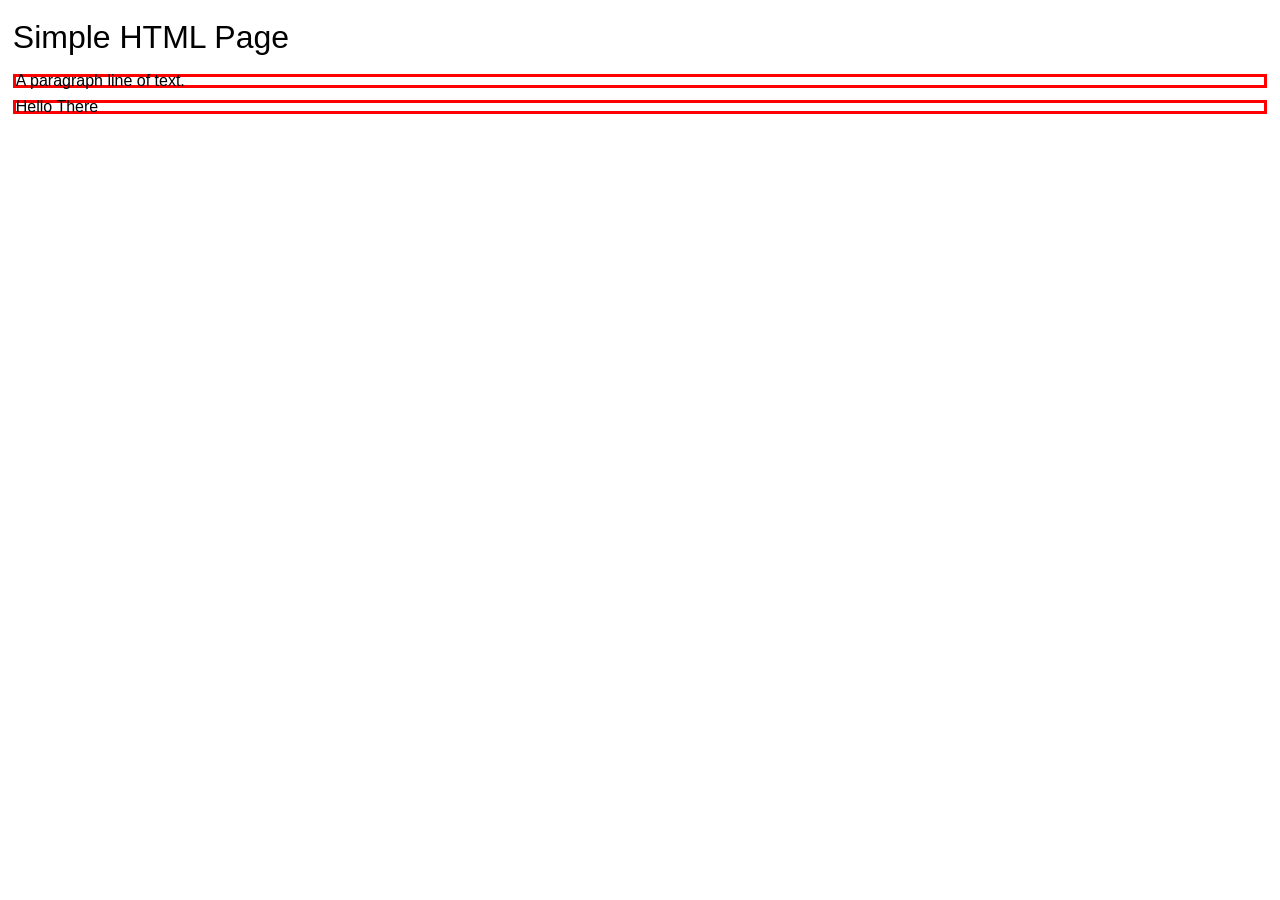
<file: lynda/jQuery/html/index.html>
<!DOCTYPE html>
<html lang="en">
<head>
	<meta charset="utf-8">
	<title>jQuery Tutorial Page</title>
	<link rel="stylesheet" href="../css/reset.css">
	<link rel="stylesheet" href="../css/base.css">
	<!--[if IE]>
		<script src="http://html5shiv.googlecode.com/svn/trunk/html5.js"></script>
	<![endif]-->
</head>

<body id="body">

	<h1>Simple HTML Page</h1>

	<p>A paragraph line of text.</p>


	<!-- Load jQuery from CDN -->
	<script src="https://code.jquery.com/jquery-3.0.0.min.js"
			integrity="sha256-JmvOoLtYsmqlsWxa7mDSLMwa6dZ9rrIdtrrVYRnDRH0="   
			crossorigin="anonymous"></script>
			
	<script src="../js/jQueryExamples.js"></script>
</body>
</html>
</file>
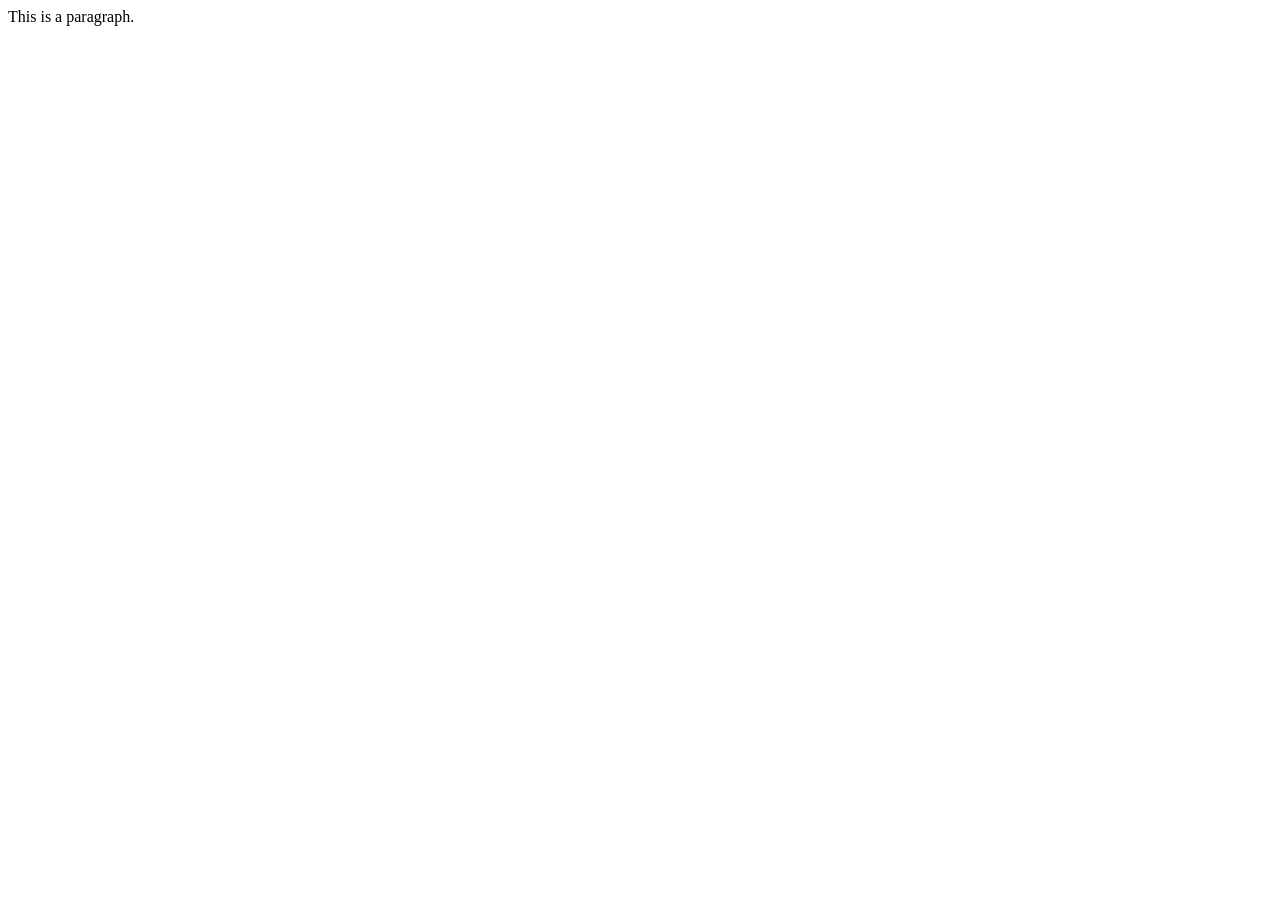
<file: d3/tutorial/index_1.html>
<doctype html>
<html>

<head>
	<title>D3 Tutorial</title>
	<script src="https://d3js.org/d3.v3.min.js" charset="utf-8"></script>
</head>


<body>

	<p>This is a paragraph.</p>
	
	<script>
	
		d3.selectAll("p").style("color", "red");
					
		var canvas = d3.select("body")
				.append("svg")
				.attr("width", 500)
				.attr("height", 500);
			
		var circle = canvas.append("circle")
				.attr("cx", 250)
				.attr("cy", 250)
				.attr("r", 50)
				.attr("fill", "red");	
		
		var rect = canvas.append("rect")
				.attr("width", 100)
				.attr("height", 50);
				
		var line = canvas.append("line")
				.attr("x1", 0)
				.attr("y1", 100)
				.attr("x2", 400)
				.attr("y2", 400)
				.attr("stroke", "green")
				.attr("stroke-width", 10);
		
		
		console.log(d3);

	</script>
	

</body>

</html>
</file>
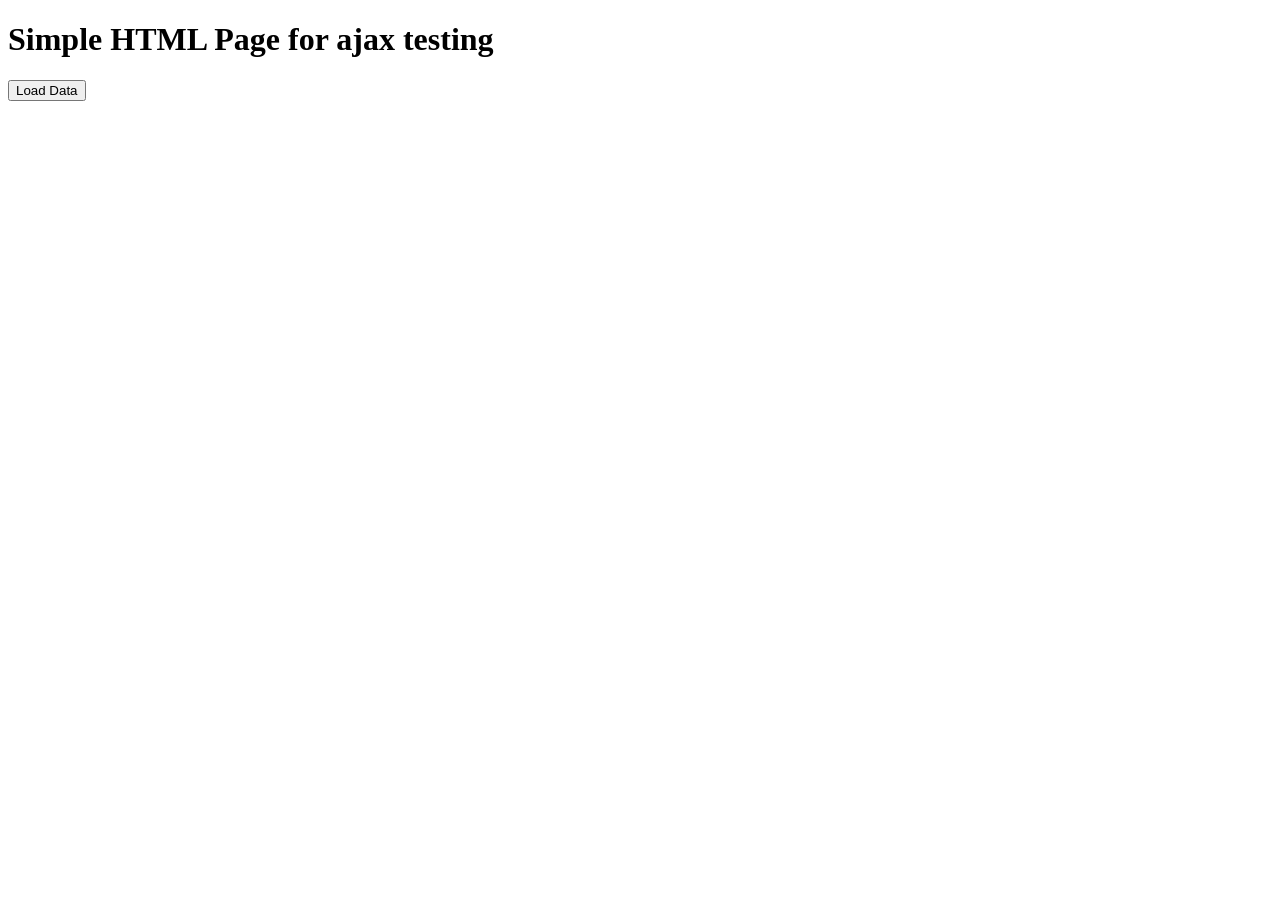
<file: lynda/html/ajax.html>
<!DOCTYPE html>
<html lang= "en">
<head>
	<meta charset= "utf-8"/>
	<title>AJAX Eample Page</title>
</head>
<body id= "body">
	<h1>Simple HTML Page for ajax testing</h1>
	
	<button id= "ajaxLoadButton">Load Data</button>
	
	<div id= "jsonOutput">
	</div>
	
	<script src= "../js/ajax.js"></script>
</body>
</html>
</file>
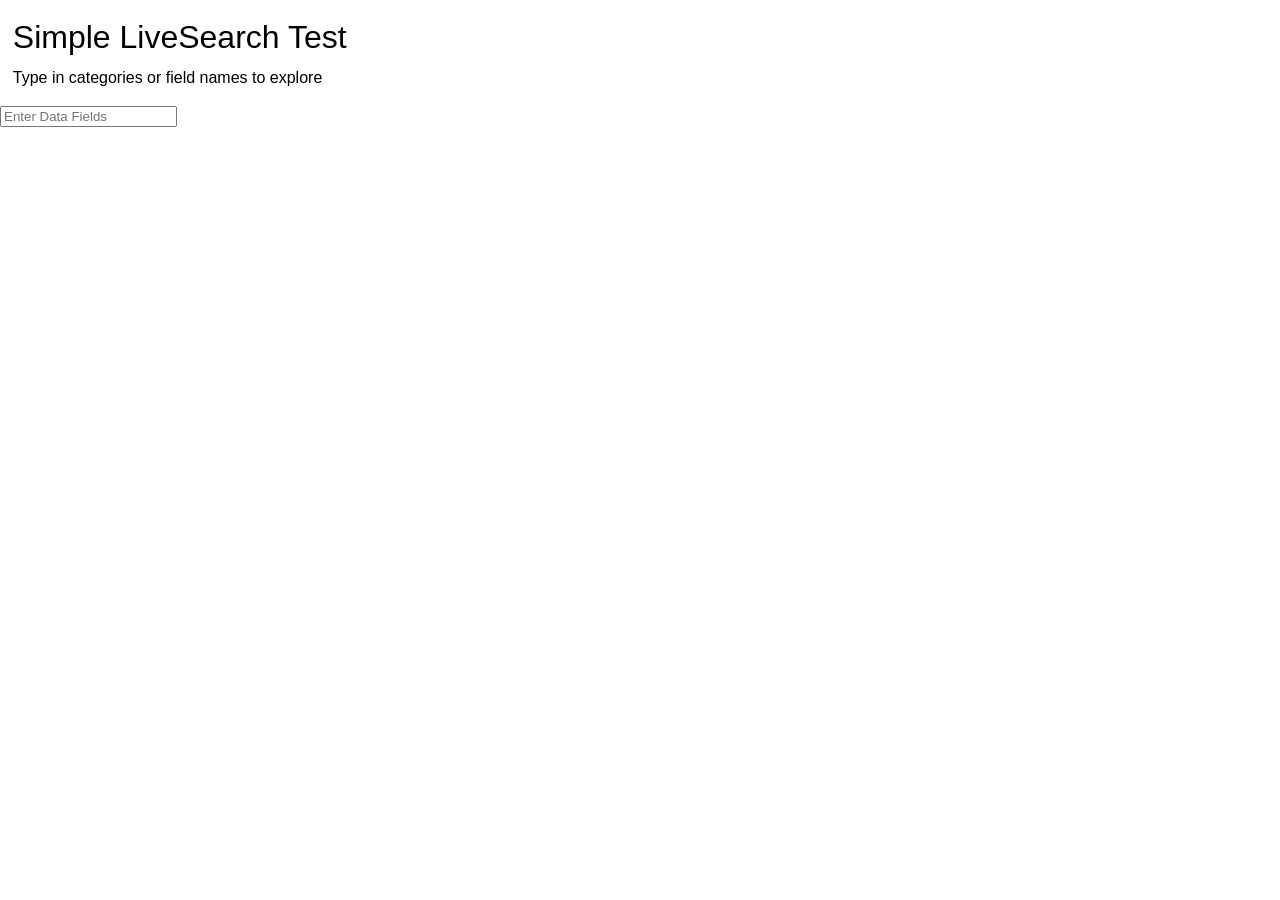
<file: lynda/html/liveSearch.html>
<!DOCTYPE html>

<html lang= "en">

<head>

	<meta charset= "utf-8"/>
	
	<title>LiveSearch</title>
	
	<link rel= "stylesheet" href= "../css/reset.css" />
	<link rel= "stylesheet" href= "../css/base.css" />
	
</head>

<body id= "body">

	<h1>Simple LiveSearch Test</h1>
	
	<div id= "searchContainer">
		
		<p>Type in categories or field names to explore</p>
		<input type= "search" name= "search" id= "search" placeholder= "Enter Data Fields"/>
	
	</div>
	
	
	<div id= "resultsContainer">
	</div>
	
	<!-- Load jQuery CDN -->
	<script src="https://code.jquery.com/jquery-3.0.0.min.js"   
			integrity="sha256-JmvOoLtYsmqlsWxa7mDSLMwa6dZ9rrIdtrrVYRnDRH0="   
			crossorigin="anonymous"></script>
	
	<!-- LiveSearch script -->
	<script src= "../js/liveSearch.js"></script>
	
</body>

</html>
</file>
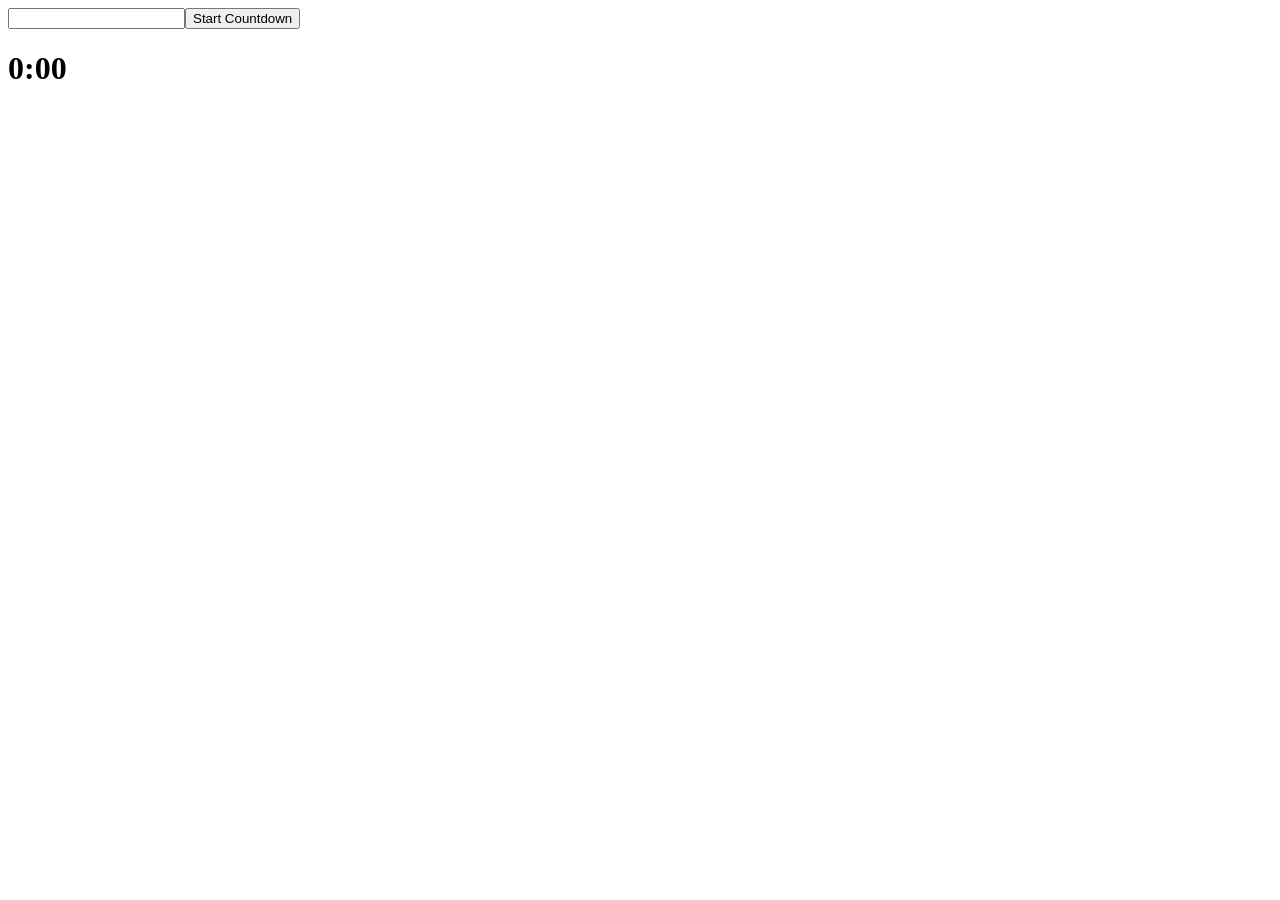
<file: lynda/html/timer.htm>
<!doctype html>
<head>
	<title>Countdown</title>
	<!-- Validate Inherited Styles -->
</head>
<body>
	<div id= "container">
		
		<div id= "inputArea">
		</div>
		
		<h1 id= "time">0:00</h1>
		
	</div>
	
	<script src= "../js/timer.js"></script>
</body>
</html>
</file>
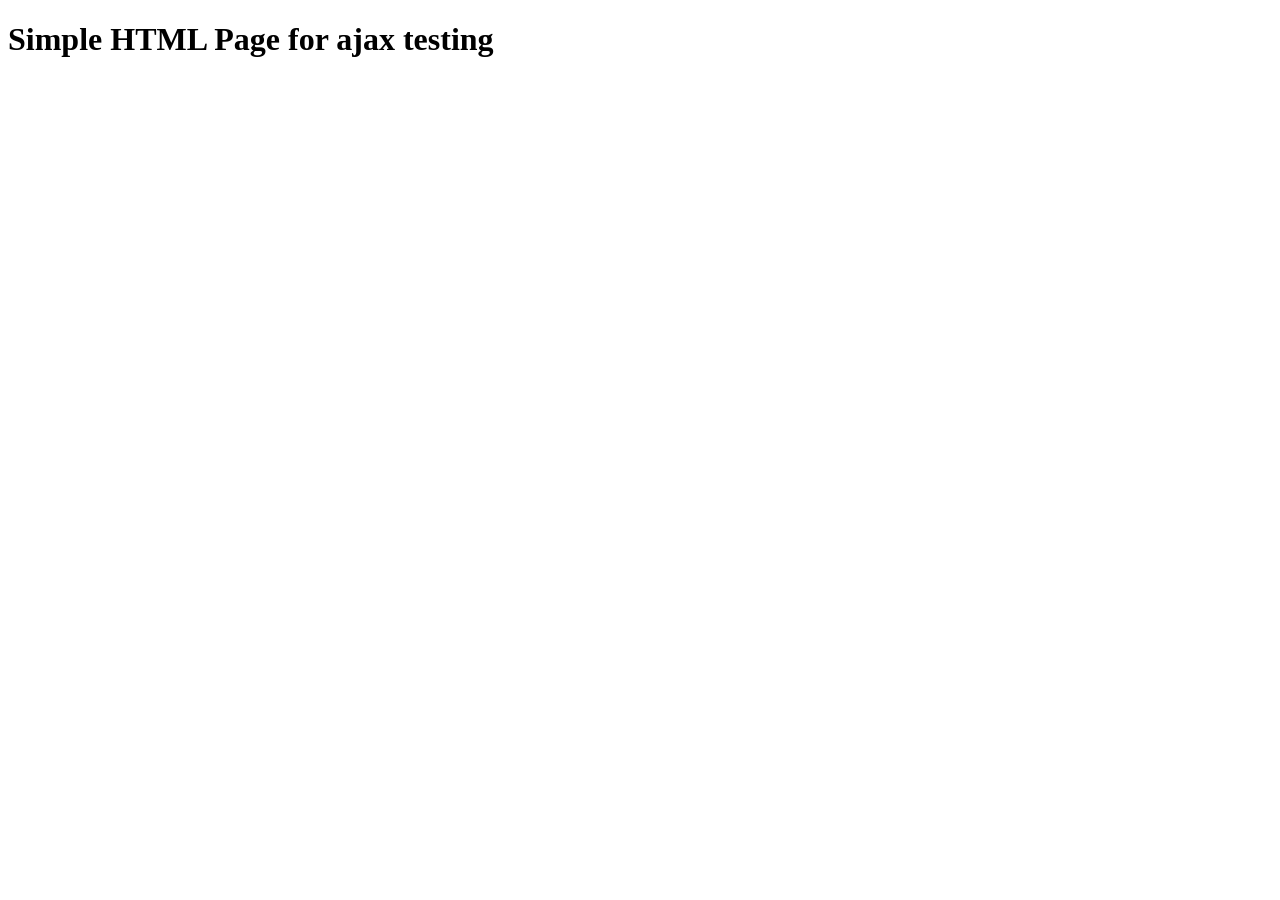
<file: lynda/JavaScript/html/ajax.html>
<!DOCTYPE html>
<html lang= "en">
<head>
	<meta charset= "utf-8"/>
	<title>AJAX Eample Page</title>
</head>
<body id= "body">
	<h1>Simple HTML Page for ajax testing</h1>
	
	<script src= "../js/ajax.js"></script>
</body>
</html>
</file>
<file: lynda/jQuery/css/base.css>
/***********************************************/
/* Contains the Default or base styles for CUBI*/
/* After prototype, breakout css into apps     */
/***********************************************/

a {
	color: #FF4500;
	text-decoration: none;
}


a:hover {
	color: #00b290;
}


a.aculogo {
	background: url(images/ACULogoLightGrey.svg);
	display: block;
	height: 100px;
	width: 100px;
	
}


a.aculogo:hover {
	background: url(images/ACULogoGrey.svg);
	border-bottom: none;	
}


a.cubilogo {
	display: block;
	max-width: 240px;
}


body section {
	clear: both;
	padding: 1%;
	min-height: 100vh;
}


h1, h2, h3, p {
	line-height: 1.5em;
	margin: 1%;	
}


footer {
	background-color: #ff9a75;	/* Light Orange */
	color: #fff; 				/* White */
	font-size: 0.6em;
	height: 100px;
	padding: 20px;
}


footer a {
	color: #fff;	/* White */
}


footer a:hover {
	color: #DFFF00;	/* Chartreuse, baby! */
}


footer p {
	padding: 5px;
	margin: 0;
}


header {
	float: left;
}


html {
	font-family: 'Open Sans', sans-serif;
	font-size: 2em;
}


img {
	height: auto;
	margin: 5% 5%;
	max-width: 800px;
	width: 100%;
}


nav {
	background: #ffffff;
	border-bottom: 2px solid #f2f2f2;	/* Light Grey */
	opacity: 0.8;
	padding: 1%;
	padding-right: 15%;
	position: fixed;
	right: 0px;
	z-index: 100;
}


nav a {
	padding: 5px; 10px;
}


nav a:hover {
	border-bottom: 5px solid #00b290;
}


nav li {	
	display: inline;
}


p {
	font-size: 0.5em;
	font-weight: 300;
	line-height: 0.5em;
}


table {
	font-size: 0.5em;
	margin: 75px 0 50px 0px;	/* top right bottom left (clockwise) */
	
}


th {
	background-color: #00b290;	/* Orange */
	color: #fff; 			/* White */
}


th, td{
	border-bottom: 1px solid #ddd;
	padding: 15px;
	text-align: left;
}


tr:hover {
	background-color: #f5f5f5;	/* Green */
}


/*********************/
/*  Class Selectors  */
/*********************/

.bold {
	font-weight:bold;
}

.center {
	margin-left: auto;
	margin-right: auto;
	display: block;
	
}


.cubi-tip {
	background-color: #fcffe6;	/* Chartreuse 95% */
	border-bottom: 5px dotted #dfff00;
}


.current-page {
	border-bottom: 5px solid #00b290;
	color: #00b290;
}


.doc-search {
	background: #1E3C4C;
	margin-top: 50px;
	padding: 25px;
}


.embeded-container {
	height: 100%;
	margin: 1%;
}


input[type=text] {
    width: 450px;
    box-sizing: border-box;
    border: 2px solid #ccc;
    border-radius: 4px;
    font-size: 16px;
    background-color: white;
    background-image: url('searchicon.png');
    background-position: 10px 10px; 
    background-repeat: no-repeat;
    padding: 12px 20px 12px 40px;
    -webkit-transition: width 0.4s ease-in-out;
    transition: width 0.4s ease-in-out;
}


.icon {
	display: inline;
	max-width: 200px;
}


.table-center {
	margin-left: auto;
	margin-right: auto;
	width: 100%;
}


.text-center {
	text-align: center;
}


.quote {
	font-style: italic;	
}


.white-text {
	color: white;
}
</file>
<file: lynda/css/base.css>
/***********************************************/
/* Contains the Default or base styles for CUBI*/
/* After prototype, breakout css into apps     */
/***********************************************/

a {
	color: #FF4500;
	text-decoration: none;
}


a:hover {
	color: #00b290;
}


a.aculogo {
	background: url(images/ACULogoLightGrey.svg);
	display: block;
	height: 100px;
	width: 100px;
	
}


a.aculogo:hover {
	background: url(images/ACULogoGrey.svg);
	border-bottom: none;	
}


a.cubilogo {
	display: block;
	max-width: 240px;
}


body section {
	clear: both;
	padding: 1%;
	min-height: 100vh;
}


h1, h2, h3, p {
	line-height: 1.5em;
	margin: 1%;	
}


footer {
	background-color: #ff9a75;	/* Light Orange */
	color: #fff; 				/* White */
	font-size: 0.6em;
	height: 100px;
	padding: 20px;
}


footer a {
	color: #fff;	/* White */
}


footer a:hover {
	color: #DFFF00;	/* Chartreuse, baby! */
}


footer p {
	padding: 5px;
	margin: 0;
}


header {
	float: left;
}


html {
	font-family: 'Open Sans', sans-serif;
	font-size: 2em;
}


img {
	height: auto;
	margin: 5% 5%;
	max-width: 800px;
	width: 100%;
}


nav {
	background: #ffffff;
	border-bottom: 2px solid #f2f2f2;	/* Light Grey */
	opacity: 0.8;
	padding: 1%;
	padding-right: 15%;
	position: fixed;
	right: 0px;
	z-index: 100;
}


nav a {
	padding: 5px; 10px;
}


nav a:hover {
	border-bottom: 5px solid #00b290;
}


nav li {	
	display: inline;
}


p {
	font-size: 0.5em;
	font-weight: 300;
	line-height: 0.5em;
}


table {
	font-size: 0.5em;
	margin: 75px 0 50px 0px;	/* top right bottom left (clockwise) */
	
}


th {
	background-color: #00b290;	/* Orange */
	color: #fff; 			/* White */
}


th, td{
	border-bottom: 1px solid #ddd;
	padding: 15px;
	text-align: left;
}


tr:hover {
	background-color: #f5f5f5;	/* Green */
}


/*********************/
/*  Class Selectors  */
/*********************/

.bold {
	font-weight:bold;
}

.center {
	margin-left: auto;
	margin-right: auto;
	display: block;
	
}


.cubi-tip {
	background-color: #fcffe6;	/* Chartreuse 95% */
	border-bottom: 5px dotted #dfff00;
}


.current-page {
	border-bottom: 5px solid #00b290;
	color: #00b290;
}


.doc-search {
	background: #1E3C4C;
	margin-top: 50px;
	padding: 25px;
}


.embeded-container {
	height: 100%;
	margin: 1%;
}


input[type=text] {
    width: 450px;
    box-sizing: border-box;
    border: 2px solid #ccc;
    border-radius: 4px;
    font-size: 16px;
    background-color: white;
    background-image: url('searchicon.png');
    background-position: 10px 10px; 
    background-repeat: no-repeat;
    padding: 12px 20px 12px 40px;
    -webkit-transition: width 0.4s ease-in-out;
    transition: width 0.4s ease-in-out;
}


.icon {
	display: inline;
	max-width: 200px;
}


.table-center {
	margin-left: auto;
	margin-right: auto;
	width: 100%;
}


.text-center {
	text-align: center;
}


.quote {
	font-style: italic;	
}


.white-text {
	color: white;
}
</file>
